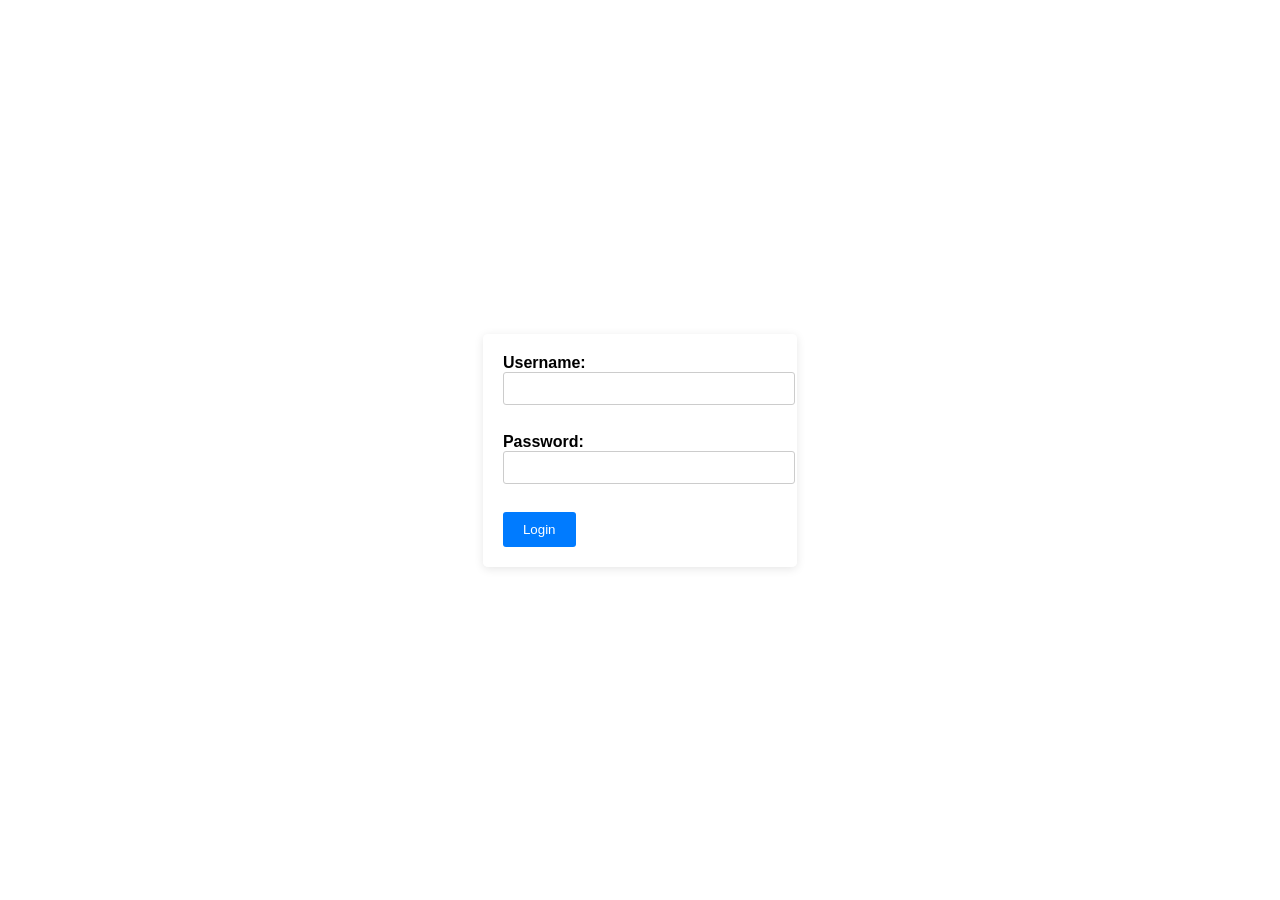
<file: index.html/index.html>
<!DOCTYPE html>
<html lang="en">
<head>
  <meta charset="UTF-8">
  <meta name="viewport" content="width=device-width, initial-scale=1.0">
  <link rel="stylesheet" href="styless.css">
  <title>Login Form</title>
</head>
<body>
  <form id="loginForm">
    <body background="C:\Users\shett\OneDrive\Desktop\website\images.jpeg">
    <label for="username">Username:</label>
    <input type="text" id="username" name="username" required><br><br>
    
    <label for="password">Password:</label>
    <input type="password" id="password" name="password" required><br><br>
    
    <button type="submit">Login</button>
  </form>

  <script src="javascript.css"></script>
</body>
</html>
</file>
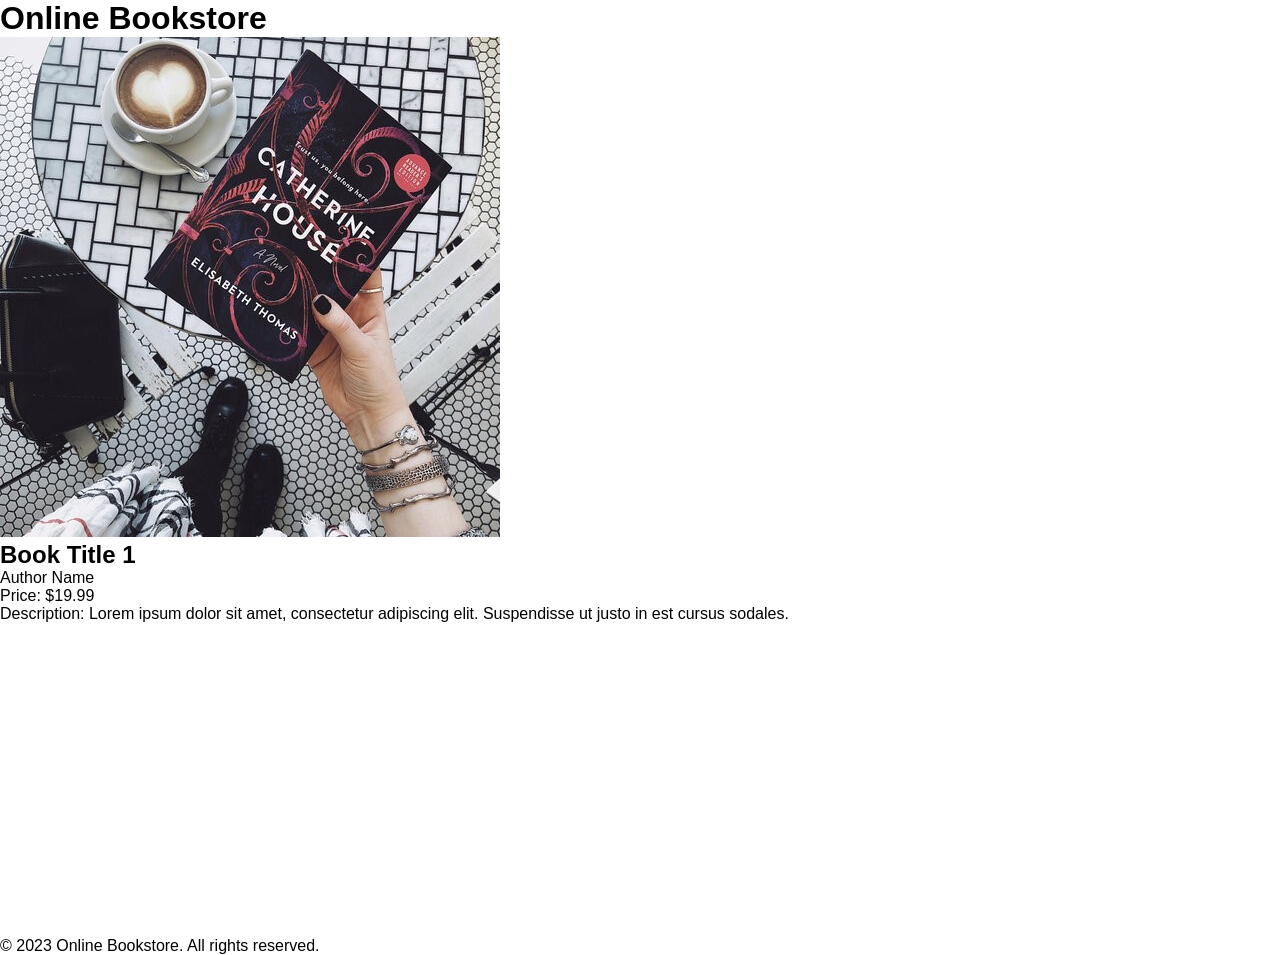
<file: index.html/#learn.html>
<!DOCTYPE html>
<html lang="en">
<head>
    <meta charset="UTF-8">
    <meta name="viewport" content="width=device-width, initial-scale=1.0">
    <title>Book Title - Online Bookstore</title>
    <link rel="stylesheet" href="style.css">
</head>
<body>
    <header>
        <h1>Online Bookstore</h1>
    </header>
    <main>
        <section class="individual-book">
            <img src="blog_2.jpeg" alt="Book 1">
            <h2>Book Title 1</h2>
            <p>Author Name</p>
            <p>Price: $19.99</p>
            <p>Description: Lorem ipsum dolor sit amet, consectetur adipiscing elit. Suspendisse ut justo in est cursus sodales.</p>
            <!-- Add more book details as needed -->
        </section>
    </main>
    <footer>
        <p>&copy; 2023 Online Bookstore. All rights reserved.</p>
    </footer>
</body>
</html>
</file>
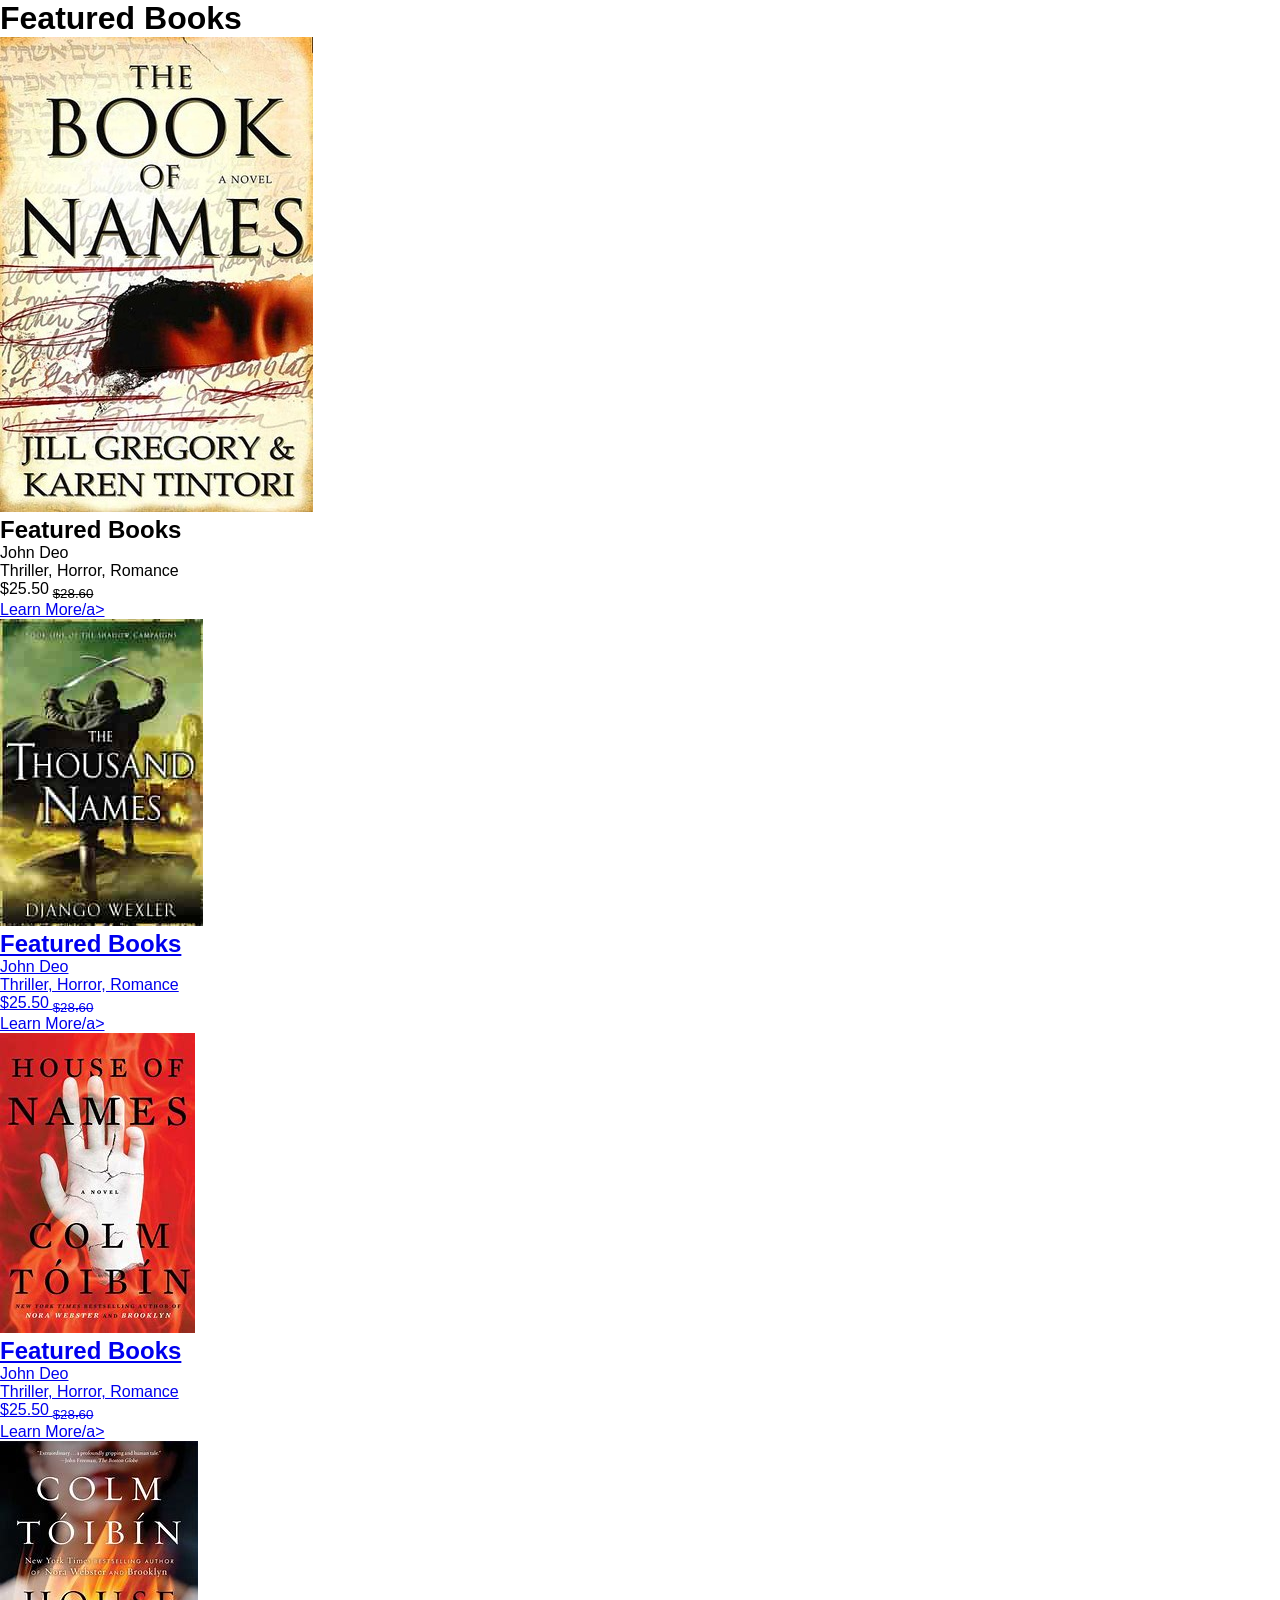
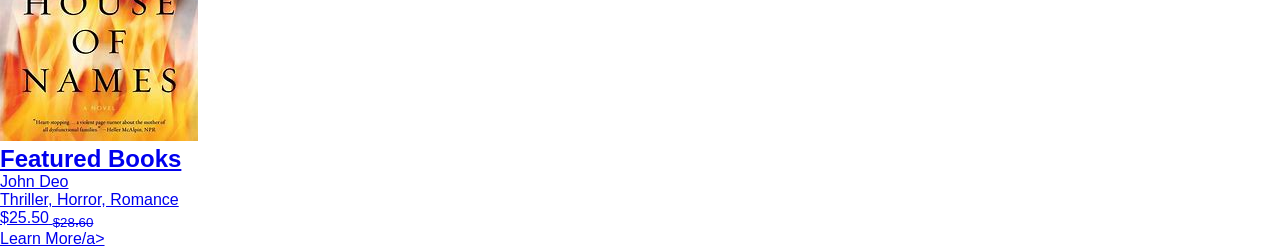
<file: index.html/arrival.html>
<!DOCTYPE html>
<html lang="en">
<head>
<meta charset="UTF-8">
<meta http-equiv="X-UA-Compatible"content="IE=edge">
<meta name="viewport" content="width=device-width,initial-scale=1.0">
<title>Book Store Website</title>
<link rel="stylesheet" href="style.css">
</head>
<body>
<div class="featured_bokks">

<h1>Featured Books</h1>

<div class="featured_book_box">

<div class="featured_book_card">

<div class="featurde_book_img">
 <img src="book_4.jpeg">

</div>

<div class="featurde_book_tag">

<h2>Featured Books</h2>

<p class="writer">John Deo</p>
 <div class="categories">Thriller, Horror, Romance</div> 
<p class="book_price">$25.50<sub> <del>$28.60</del></sub></p> 
<a href="#" class="f_btn">Learn More/a>

</div>
<div class="featured_book_card">

<div class="featurde_book_img">
 <img src="book_1.jpeg">

</div>

<div class="featurde_book_tag">

<h2>Featured Books</h2>

<p class="writer">John Deo</p>
 <div class="categories">Thriller, Horror, Romance</div> 
<p class="book_price">$25.50<sub> <del>$28.60</del></sub></p> 
<a href="#" class="f_btn">Learn More/a>


</div>
<div class="featured_book_card">

<div class="featurde_book_img">
 <img src="book_2.jpeg">

</div>

<div class="featurde_book_tag">

<h2>Featured Books</h2>

<p class="writer">John Deo</p>
 <div class="categories">Thriller, Horror, Romance</div> 
<p class="book_price">$25.50<sub> <del>$28.60</del></sub></p> 
<a href="#" class="f_btn">Learn More/a>


</div>
<div class="featured_book_card">

<div class="featurde_book_img">
 <img src="book_3.jpeg">

</div>

<div class="featurde_book_tag">

<h2>Featured Books</h2>

<p class="writer">John Deo</p>
 <div class="categories">Thriller, Horror, Romance</div> 
<p class="book_price">$25.50<sub> <del>$28.60</del></sub></p> 
<a href="#" class="f_btn">Learn More/a>


</div>
</file>
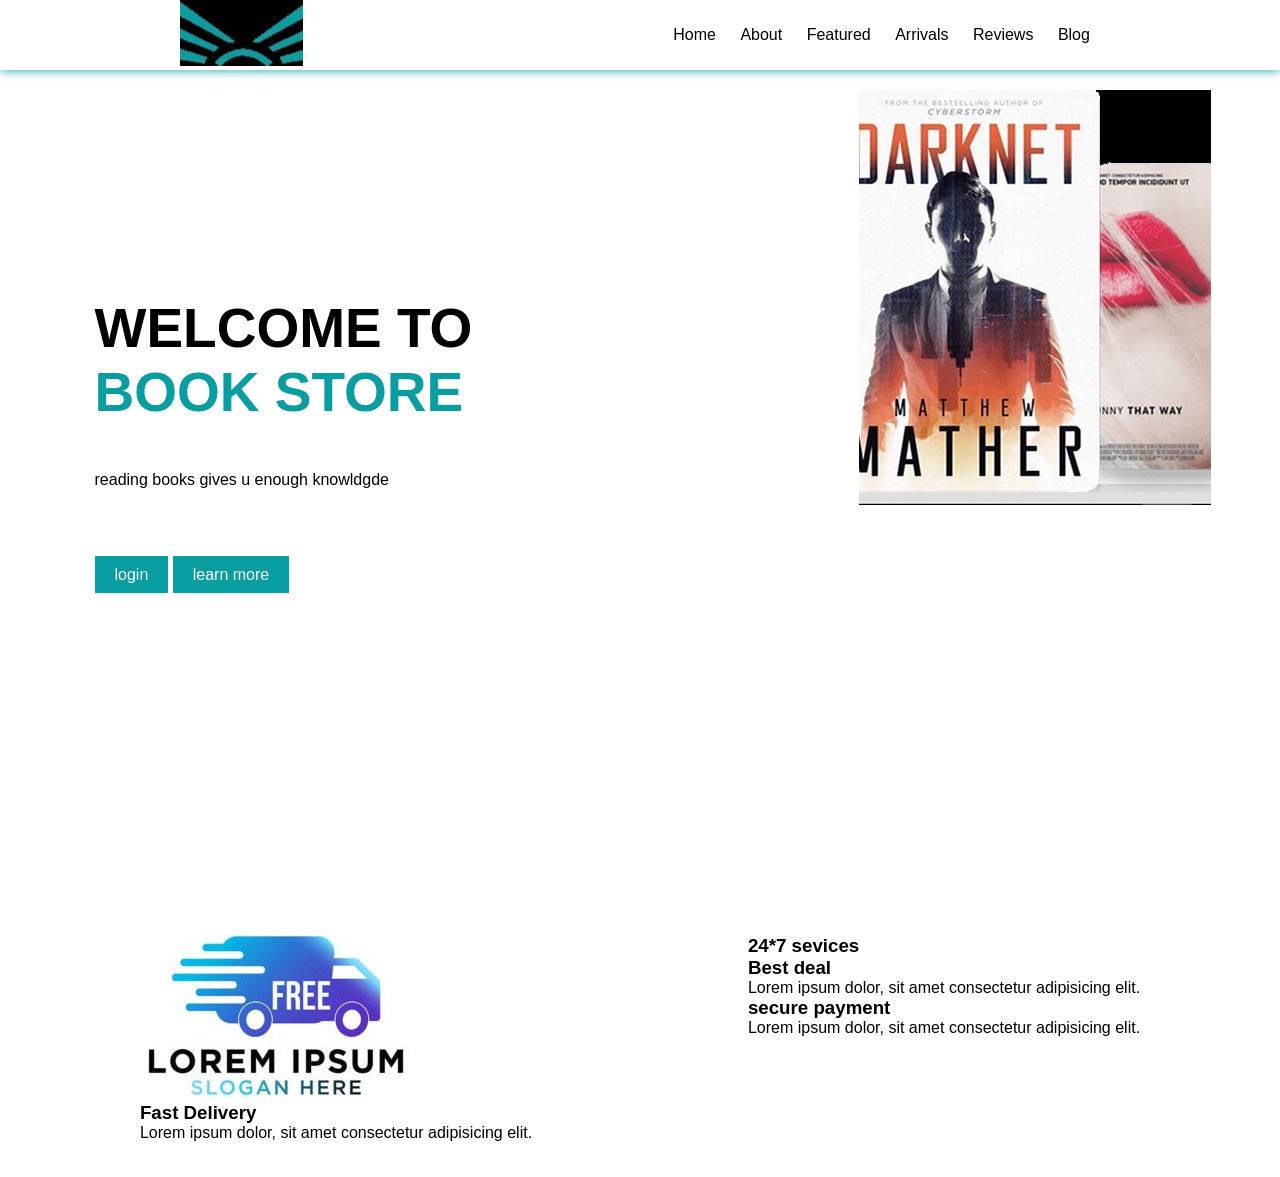
<file: index.html/books.html>
<!DOCTYPE html>
<html lang="en">
<head>
<meta charset="UTF-8">
<meta http-equiv="X-UA-Compatible"content="IE=edge">
<meta name="viewport" content="width=device-width,initial-scale=1.0">
<title>Book Store Website</title>
<link rel="stylesheet" href="style.css">
</head>
<body>

<section>
  


   <nav>
     
     <div class="logo">
      <img src="logo.jpeg"alt="logo">
      </div>
<ul>
<li><a href="Home">Home</a></li>
<li><a href="#About">About</a></li>
<li><a href="#Featured">Featured</a></li>
<li><a href="#Arrivals">Arrivals</a></li>
<li><a href="#Reviews">Reviews</a></li>
<li><a href="#Blog">Blog</a></li>

</ul>

</nav>
<div class="main">
<div class="main_tag">
<h1>WELCOME TO<br><span>BOOK STORE</span></h1>
<p>reading books gives u enough knowldgde</p>
<a href="index.html" class="main_btn">login</a>
<a href="page.html" class="main_btn">learn more</a>

      </div>
<div class="main_tag">
<img src="table.jpeg"alt="table">
</div>

</section>

<!--Services-->

<div class="services">

<div class="services_box">

<div class-"services_card">
<img src="Truck-fast.jpeg"alt="Truck-fast">

<i class="fa fa-truck" aria-hidden="true"></i>
<h3>Fast Delivery</h3>

<p>

 Lorem ipsum dolor, sit amet consectetur adipisicing elit.

</p>

</div>
<div class-"services_card">

<i class="fa-solid fa-headset"></i>
<h3>24*7 sevices</h3>

<p>
<div class-"services_card">

<i class="fa-solid fa-tag"></i>

<h3>Best deal</h3>

<p>

 Lorem ipsum dolor, sit amet consectetur adipisicing elit.

</p>

</div>
<div class-"services_card">

<i class="fa-duotone fa-lock"></i>
<h3>secure payment</h3>

<p>

 Lorem ipsum dolor, sit amet consectetur adipisicing elit.

</p>

</div>


</div>
</div>


</body>
</html>
</file>
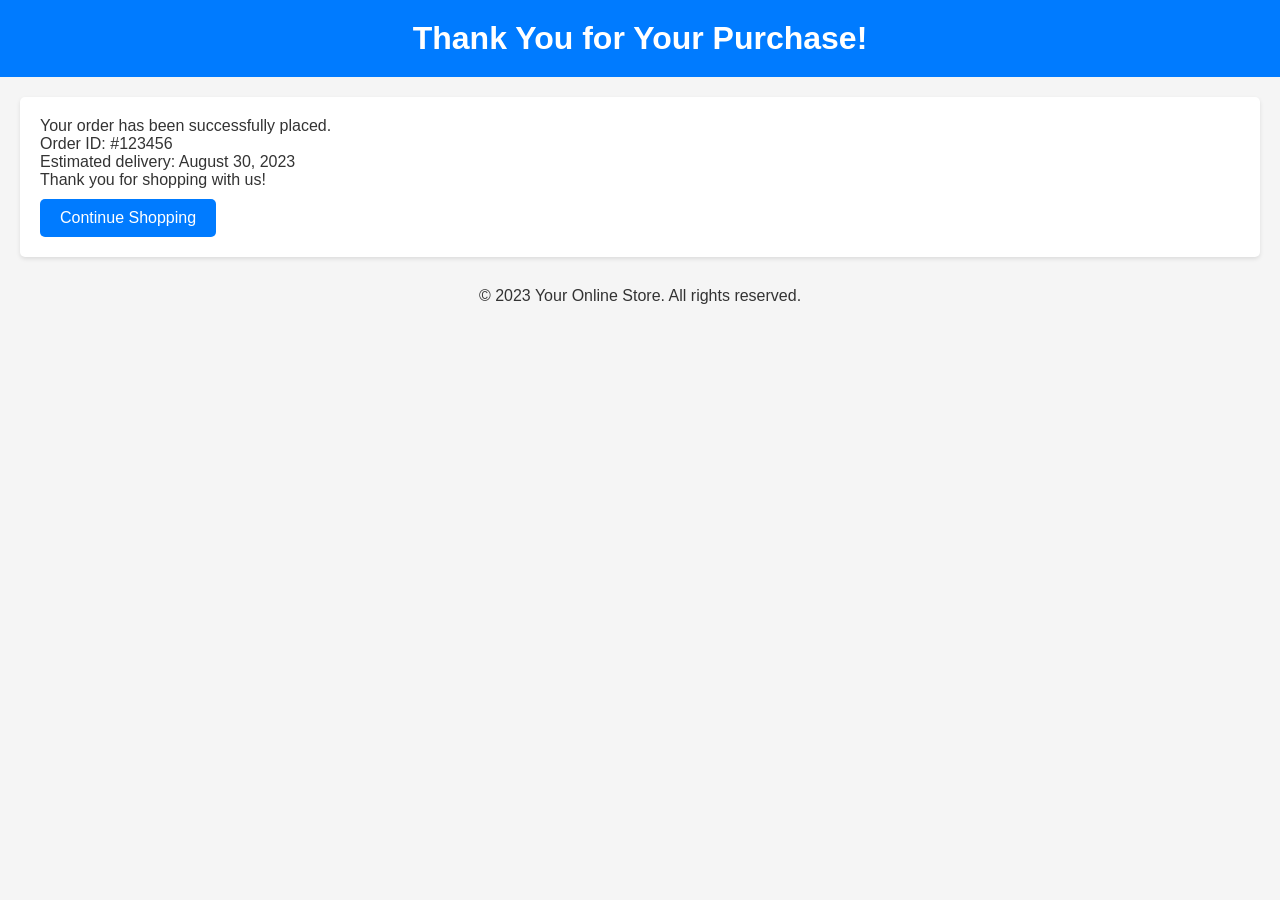
<file: index.html/final.html>
<!DOCTYPE html>
<html lang="en">
<head>
  <meta charset="UTF-8">
  <meta name="viewport" content="width=device-width, initial-scale=1.0">
  <link rel="stylesheet" href="stylesssss.css">
  <title>Purchase Successful</title>
</head>
<body>
  <header>
    <h1>Thank You for Your Purchase!</h1>
  </header>
  <main>
    <p>Your order has been successfully placed.</p>
    <p>Order ID: #123456</p>
    <p>Estimated delivery: August 30, 2023</p>
    <p>Thank you for shopping with us!</p>
    <a href="index.html">Continue Shopping</a>
  </main>
  <footer>
    <p>&copy; 2023 Your Online Store. All rights reserved.</p>
  </footer>
</body>
</html>
</file>
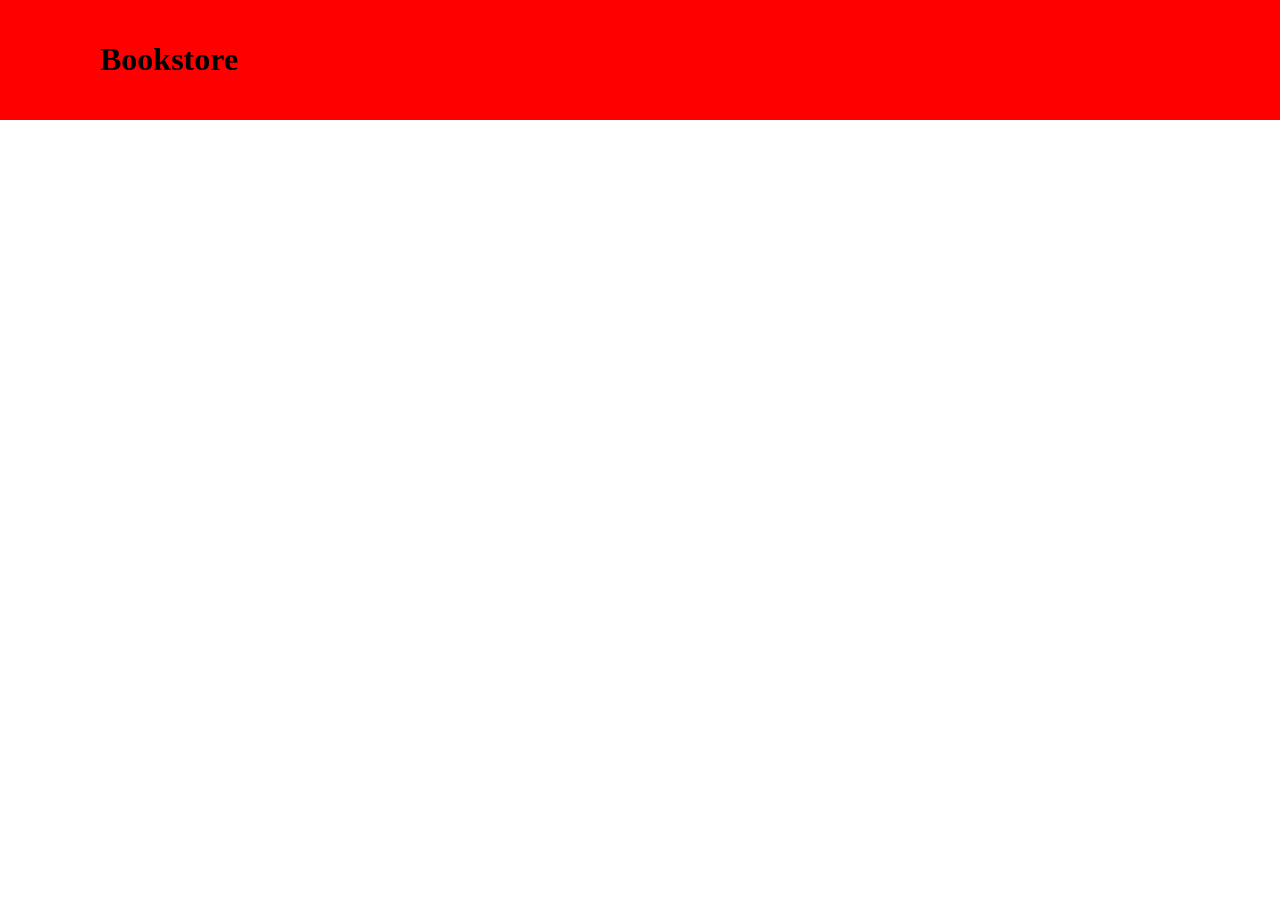
<file: index.html/h.html>
<!DOCTYPE html>
<html>
<head>
    <title>Bookstore - Books</title>
    <link rel="stylesheet" type="text/css" href="styles.css">
</head>
<body>
    <header>
        <h1>Bookstore</h1>
        <nav>
            <ul>
                <li><a href="index.html">Home</a></li>
                <li><a href="books.html">Books</a></li>
                <!-- Add more navigation links if needed -->
            </ul>
        </nav>
    </header>

    <section id="book-listing">
        <!-- Add a list of books here -->
        <!-- Example:
        <div class="book">
            <img src="book1.jpg" alt="Book 1">
            <h3>Book 1 Title</h3>
            <p>Book 1 Author</p>
            <p>Book 1 Price</p>
            <a href="book1-details.html">View Details</a>
        </div>
        -->
    </section>

    <footer>
        <p>&copy; 2023 Bookstore. All rights reserved.</p>
    </footer>
</body>
</html>
</file>
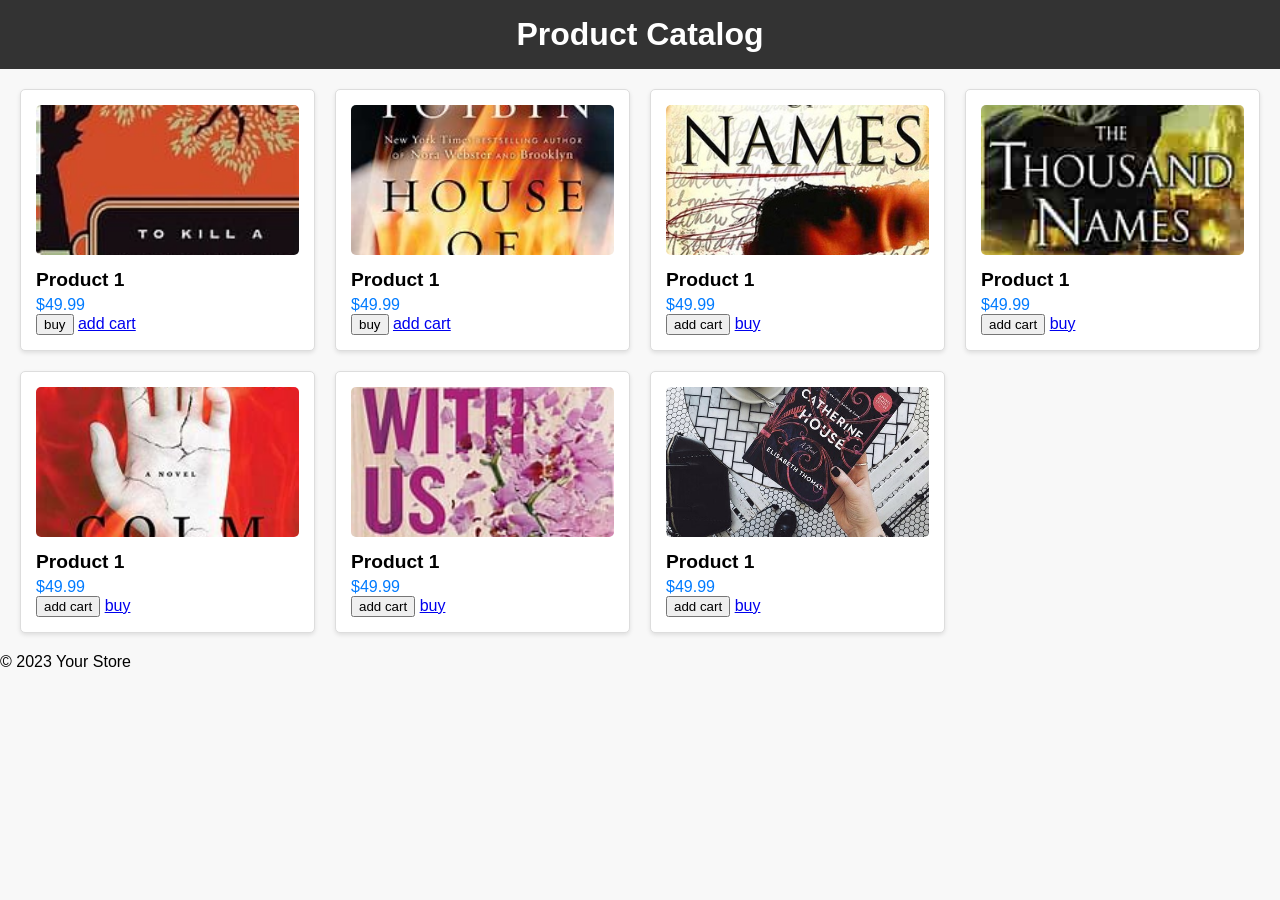
<file: index.html/page.html>
<!DOCTYPE html>
<html lang="en">
<head>
    <meta charset="UTF-8">
    <meta name="viewport" content="width=device-width, initial-scale=1.0">
    <link rel="stylesheet" href="stylessss.css">
    <title>Product Catalog</title>
</head>
<body>
    <header>
        <h1>Product Catalog</h1>
    </header>
    <main>
        <section class="product-list">
<div class="product-card">
    <img class="product-image" src="book1.jpeg" alt="Product 1">
    <h2 class="product-title">Product 1</h2>
    <p class="product-price">$49.99</p>
<button class="buy-button">buy</button>
<a href="pagess.html" class="main_btn">add cart</a>


</div>
<div class="product-card">
    <img class="product-image" src="book_3.jpeg" alt="Product 1">
    <h2 class="product-title">Product 1</h2>
    <p class="product-price">$49.99</p>
<button class="buy-button">buy</button>
<a href="pagess.html" class="main_btn">add cart</a>

</div>
<div class="product-card">
    <img class="product-image" src="book_4.jpeg" alt="Product 1">
    <h2 class="product-title">Product 1</h2>
    <p class="product-price">$49.99</p>
<button class="buy-button">add cart</button>
<a href="pagess.html" class="main_btn">buy</a>

</div>
<div class="product-card">
    <img class="product-image" src="book_1.jpeg" alt="Product 1">
    <h2 class="product-title">Product 1</h2>
    <p class="product-price">$49.99</p>
<button class="buy-button">add cart</button>
<a href="pagess.html" class="main_btn">buy</a>

</div>
<div class="product-card">
    <img class="product-image" src="book_2.jpeg" alt="Product 1">
    <h2 class="product-title">Product 1</h2>
    <p class="product-price">$49.99</p>
<button class="buy-button">add cart</button>
<a href="pagess.html" class="main_btn">buy</a>

</div>
<div class="product-card">
    <img class="product-image" src="product3.jpeg" alt="Product 1">
    <h2 class="product-title">Product 1</h2>
    <p class="product-price">$49.99</p>
<button class="buy-button">add cart</button>
<a href="pagess.html" class="main_btn">buy</a>

</div>
<div class="product-card">
    <img class="product-image" src="blog_2.jpeg" alt="Product 1">
    <h2 class="product-title">Product 1</h2>
    <p class="product-price">$49.99</p>
<button class="buy-button">add cart</button>
<a href="pagess.html" class="main_btn">buy</a>

</div>


        </section>
    </main>
    <footer>
        <p>&copy; 2023 Your Store</p>
    </footer>
</body>
</html>
</file>
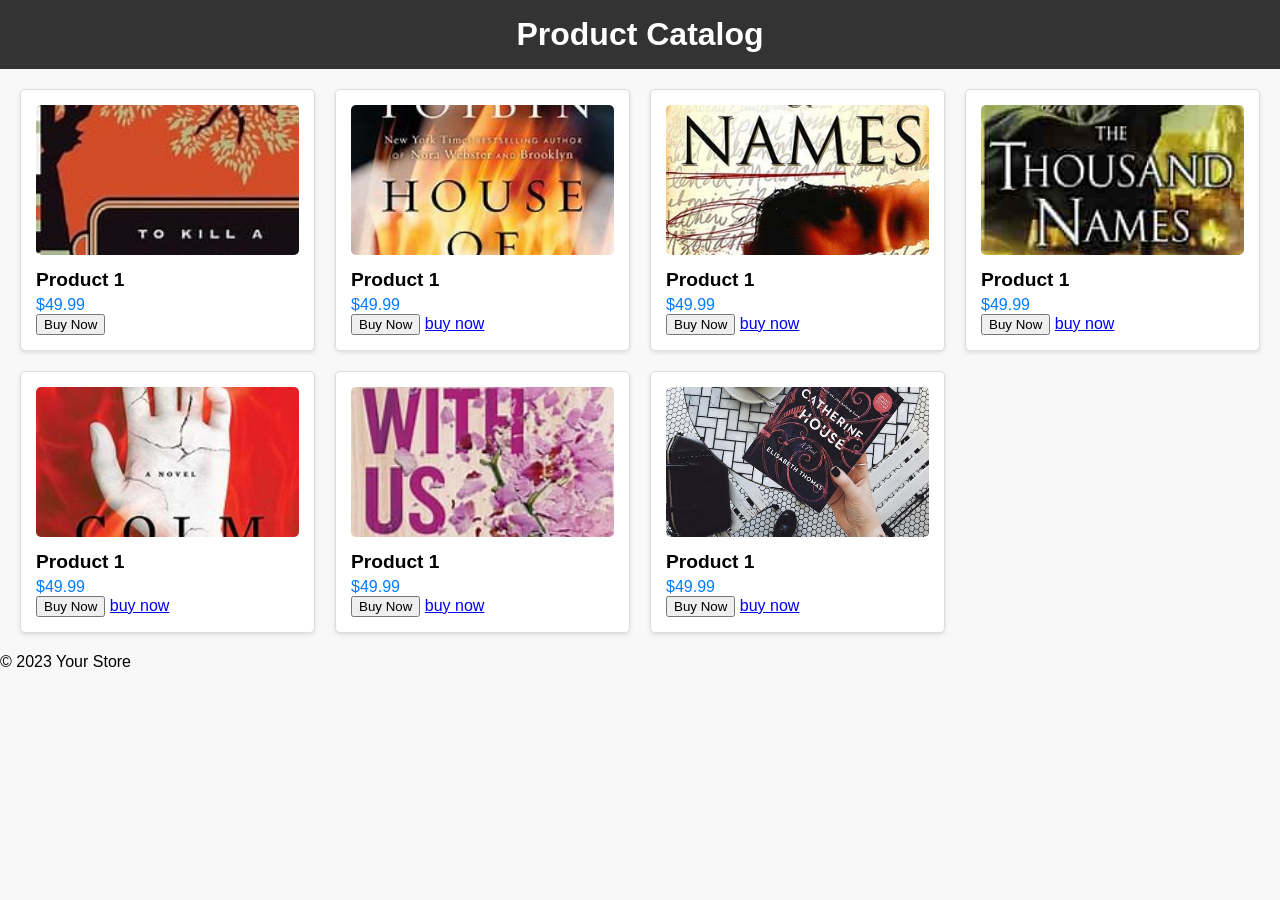
<file: index.html/pages.html>
<!DOCTYPE html>
<html lang="en">
<head>
    <meta charset="UTF-8">
    <meta name="viewport" content="width=device-width, initial-scale=1.0">
    <link rel="stylesheet" href="stylessss.css">
    <title>Product Catalog</title>
</head>
<body>
    <header>
        <h1>Product Catalog</h1>
    </header>
    <main>
        <section class="product-list">
<div class="product-card">
    <img class="product-image" src="book1.jpeg" alt="Product 1">
    <h2 class="product-title">Product 1</h2>
    <p class="product-price">$49.99</p>
<button class="buy-button">Buy Now</button>
</div>
<div class="product-card">
    <img class="product-image" src="book_3.jpeg" alt="Product 1">
    <h2 class="product-title">Product 1</h2>
    <p class="product-price">$49.99</p>
<button class="buy-button">Buy Now</button>
<a href="pagess.html" class="main_btn">buy now</a>

</div>
<div class="product-card">
    <img class="product-image" src="book_4.jpeg" alt="Product 1">
    <h2 class="product-title">Product 1</h2>
    <p class="product-price">$49.99</p>
<button class="buy-button">Buy Now</button>
<a href="pagess.html" class="main_btn">buy now</a>

</div>
<div class="product-card">
    <img class="product-image" src="book_1.jpeg" alt="Product 1">
    <h2 class="product-title">Product 1</h2>
    <p class="product-price">$49.99</p>
<button class="buy-button">Buy Now</button>
<a href="pagess.html" class="main_btn">buy now</a>
</div>
<div class="product-card">
    <img class="product-image" src="book_2.jpeg" alt="Product 1">
    <h2 class="product-title">Product 1</h2>
    <p class="product-price">$49.99</p>
<button class="buy-button">Buy Now</button>
<a href="pagess.html" class="main_btn">buy now</a>
</div>
<div class="product-card">
    <img class="product-image" src="product3.jpeg" alt="Product 1">
    <h2 class="product-title">Product 1</h2>
    <p class="product-price">$49.99</p>
<button class="buy-button">Buy Now</button>
<a href="pagess.html" class="main_btn">buy now</a>
</div>
<div class="product-card">
    <img class="product-image" src="blog_2.jpeg" alt="Product 1">
    <h2 class="product-title">Product 1</h2>
    <p class="product-price">$49.99</p>
<button class="buy-button">Buy Now</button>
<a href="pagess.html" class="main_btn">buy now</a>
</div>


        </section>
    </main>
    <footer>
        <p>&copy; 2023 Your Store</p>
    </footer>
</body>
</html>
</file>
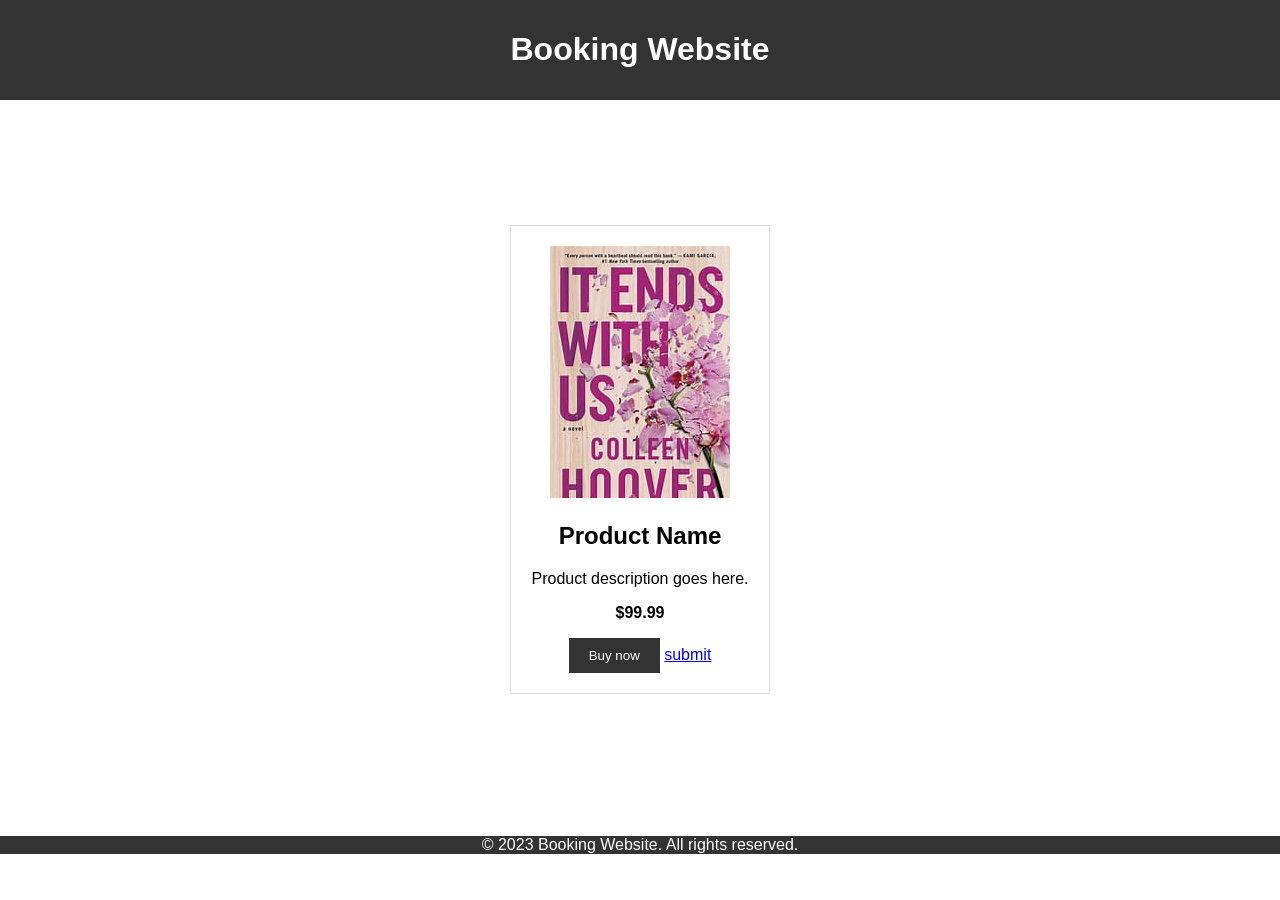
<file: index.html/pagess.html>
<!DOCTYPE html>
<html lang="en">
<head>
  <meta charset="UTF-8">
  <meta name="viewport" content="width=device-width, initial-scale=1.0">
  <link rel="stylesheet" href="stylesss.css">
  <title>Booking Website - Buy Now</title>
</head>
<body>
  <header>
    <h1>Booking Website</h1>
  </header>
  <main>
    <div class="product">
      <img src="product3.jpeg" alt="Product Image">
      <h2>Product Name</h2>
      <p>Product description goes here.</p>
      <p class="price">$99.99</p>
      <button class="buy-button">Buy now</button>
<a href="final.html" class="main_btn">submit</a>

    </div>
  </main>
  <footer>
    <p>&copy; 2023 Booking Website. All rights reserved.</p>
  </footer>
</body>
</html>
</file>
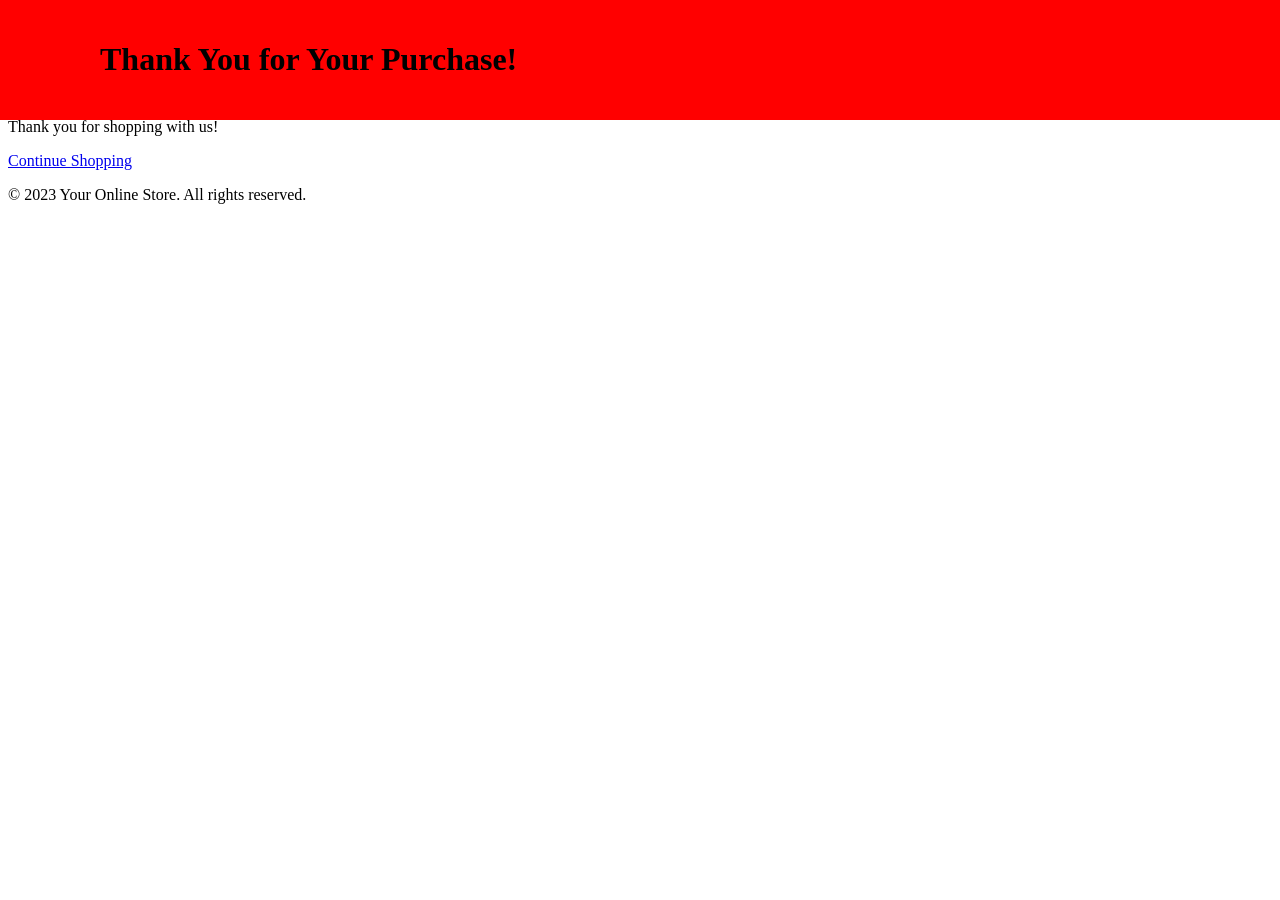
<file: index.html/vv.html>
<!DOCTYPE html>
<html lang="en">
<head>
  <meta charset="UTF-8">
  <meta name="viewport" content="width=device-width, initial-scale=1.0">
  <link rel="stylesheet" href="styles.css">
  <title>Purchase Successful</title>
</head>
<body>
  <header>
    <h1>Thank You for Your Purchase!</h1>
  </header>
  <main>
    <p>Your order has been successfully placed.</p>
    <p>Order ID: #123456</p>
    <p>Estimated delivery: August 30, 2023</p>
    <p>Thank you for shopping with us!</p>
    <a href="index.html">Continue Shopping</a>
  </main>
  <footer>
    <p>&copy; 2023 Your Online Store. All rights reserved.</p>
  </footer>
</body>
</html>
</file>
<file: index.html/styless.css>
body {
  font-family: Arial, sans-serif;
  margin: 0;
  padding: 0;
  display: flex;
  justify-content: center;
  align-items: center;
  min-height: 100vh;
   background-size: cover;
  background-position: center;
}

form {
  background-color: rgba(255, 255, 255, 0.8); /* Add a semi-transparent background */
  padding: 20px;
  border-radius: 5px;
  box-shadow: 0 2px 10px rgba(0, 0, 0, 0.1);
}


label {
  font-weight: bold;
}

input {
  width: 100%;
  padding: 8px;
  margin-bottom: 10px;
  border: 1px solid #ccc;
  border-radius: 3px;
}

button {
  background-color: #007bff;
  color: white;
  border: none;
  padding: 10px 20px;
  border-radius: 3px;
  cursor: pointer;
}
</file>
<file: index.html/style.css>
*{
margin:0;
padding:0;
box-sizing:border-box;
font-family:sans-serif;
}
section{
width:100%;
height:100vh;
body background:blog_2
background-size:cover;
background-position:center;
}
section nav{
width:100%;
display:flex;
align-items:center;
justify-content:space-around;
box-shadow:0 0 10px #089da1;
background:#fff;
position:fixed;
left:0;
z-index:100;
}
section nav logo{
width:100px;
cursor:pointer;
margin:8px 0;
}
section nav ul{
list-style:none;
}
section nav li{
display:inline-block;
padding:0 10px;
}
section nav li a{
text-decoration:none;
color:#000;
}
section nav li a:hover{
color:#089da1;
}
section .main{
display:flex;
align-items:center;
justify-content:space-around;
position:relative;
top:10%;
}
section .main h1{
position:relative;
font-size:55px;
top:80px;
left:25px;
}
section .main h1 span{
color:#089da1;
}
section .main p{
width:650px;
text-align:justify;
line-height:22px;
position:relative;
top:125px;
left:25px;
}
section .main .main_tag .main_btn{
background:#089da1;
padding:10px 20px;
position:relative;
top:200px;
left:25px;
color:#fff;
text-decoration:none;
}
section .main .main_img img{
width:780px;
position:relative;
top:30px;
left:20px;
}


/*services*/
.services{
width: 100%;
height: auto;
margin: 35px 0;

}

.services .services_box{

width: 95%;

margin: 0 auto;

display: flex;

align-items: center;
justify-content:space-around;
}

.services .services_box .services card{
text-align:center;

width: 310px;

height: auto;

box-shadow: 0 0 8px #089da1;

padding: 15px 10px;

}

services .services_box .services_card i{

color: #089dal;

font-size: 45px;

margin-bottom: 15px;

cursor: pointer;
}

.services .services_box .services_card h3{

margin-bottom: 10px;

}
</file>
<file: index.html/stylesssss.css>
/* Reset some default styling */
body, h1, p, a {
  margin: 0;
  padding: 0;
}

body {
  font-family: Arial, sans-serif;
  background-color: #f5f5f5;
  color: #333;
}

header {
  background-color: #007bff;
  color: #fff;
  padding: 20px;
  text-align: center;
}

main {
  margin: 20px;
  padding: 20px;
  background-color: #fff;
  border-radius: 5px;
  box-shadow: 0 2px 4px rgba(0, 0, 0, 0.1);
}

a {
  display: inline-block;
  margin-top: 10px;
  padding: 10px 20px;
  background-color: #007bff;
  color: #fff;
  text-decoration: none;
  border-radius: 5px;
}

footer {
  text-align: center;
  padding: 10px;
  background-color: #f5f5f5;
}
</file>
<file: index.html/styles.css>
{
margin: 0;

padding: 0; 
font-family: 'Poppins', sans-serif;

box-sizing: border-box;

}

header {

position: fixed; 
background: red; 
display: flex; 
justify-content: space-between;

top: 0;

left: 0;

width: 100%;

padding: 20px 100px;

align-items: center;

z-index: 99;

}
.logo {

font-size: 2em; color: #fff; user-select: none;

}

.navigation a {

position: relative; text-decoration: none; margin-left: 40px; }

font-size: 1.1em;

color: #fff;

font-weight: 500;

.navigation .btnLogin-popup {

width: 130px;

height: 50px;

background: transparent;

}
</file>
<file: index.html/stylessss.css>
/* Reset some default styles */
body, h1, h2, p {
    margin: 0;
    padding: 0;
}

/* Basic styling */
body {
    font-family: Arial, sans-serif;
    background-color: #f8f8f8;
}

header {
    background-color: #333;
    color: white;
    text-align: center;
    padding: 1rem;
}

.product-list {
    display: grid;
    grid-template-columns: repeat(auto-fit, minmax(250px, 1fr));
    gap: 20px;
    padding: 20px;
}

.product-card {
    background-color: white;
    border-radius: 5px;
    border: 1px solid #ddd;
    padding: 15px;
    box-shadow: 0px 2px 4px rgba(0, 0, 0, 0.1);
}

.product-image {
    width: 100%;
    max-height: 150px;
    object-fit: cover;
    border-radius: 5px;
}

.product-title {
    margin-top: 10px;
    font-size: 1.2rem;
}

.product-price {
    margin-top: 5px;
    color: #007bff;
}

/* Responsive design */
@media screen and (max-width: 768px) {
    .product-list {
        grid-template-columns: 1fr;
    }
}
</file>
<file: index.html/stylesss.css>
body {
  font-family: Arial, sans-serif;
  margin: 0;
  padding: 0;
}

header {
  background-color: #333;
  color: white;
  text-align: center;
  padding: 10px 0;
}

main {
  display: flex;
  justify-content: center;
  align-items: center;
  height: 80vh;
}

.product {
  text-align: center;
  border: 1px solid #ddd;
  padding: 20px;
  max-width: 300px;
}

.product img {
  max-width: 100%;
}

.price {
  font-weight: bold;
}

.buy-button {
  background-color: #333;
  color: white;
  border: none;
  padding: 10px 20px;
  cursor: pointer;
}

footer {
  background-color: #333;
  color: white;
  text-align: center;
  padding: 10px 0;
}
</file>
